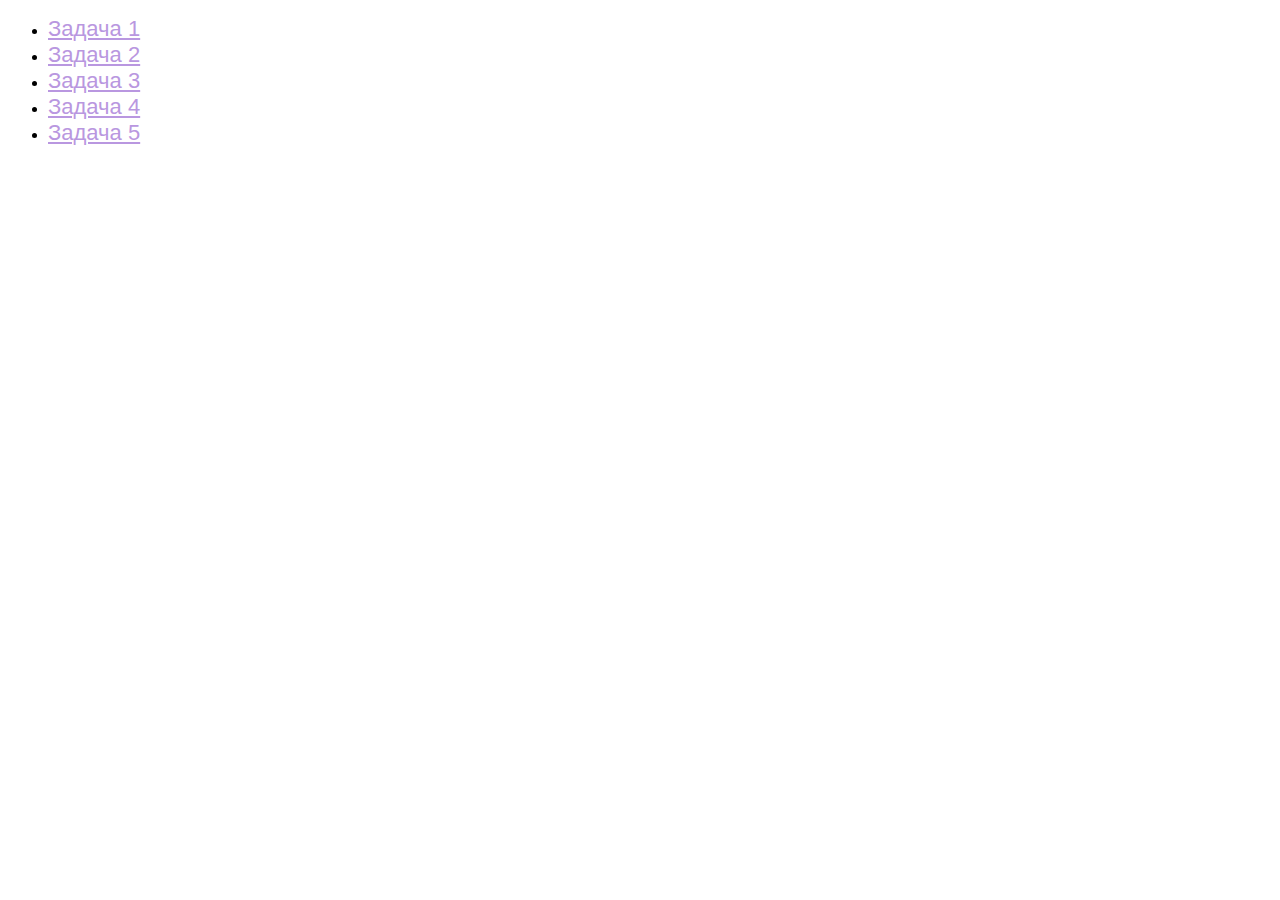
<file: index.html>
<!DOCTYPE html>
<html lang="en">
<head>
    <meta charset="UTF-8">
    <title>JS-Start</title>
    <style>
       a {font-size: 22px;
          color: #B997E0;
          font-family:Impact, Haettenschweiler, 'Arial Narrow Bold', sans-serif;
       }
    </style>
</head>
<body>
<ul>
  <li>
    <a href="task1/index.html">Задача 1</a>
  </li>
  <li>
    <a href="task2/index.html">Задача 2</a>
  </li>
  <li>
    <a href="task3/index.html">Задача 3</a>
  </li>
  <li>
    <a href="task4/index.html">Задача 4</a>
  </li>
  <li>
    <a href="task5/index.html">Задача 5</a>
  </li>
</ul>
</body>
</html>
</file>
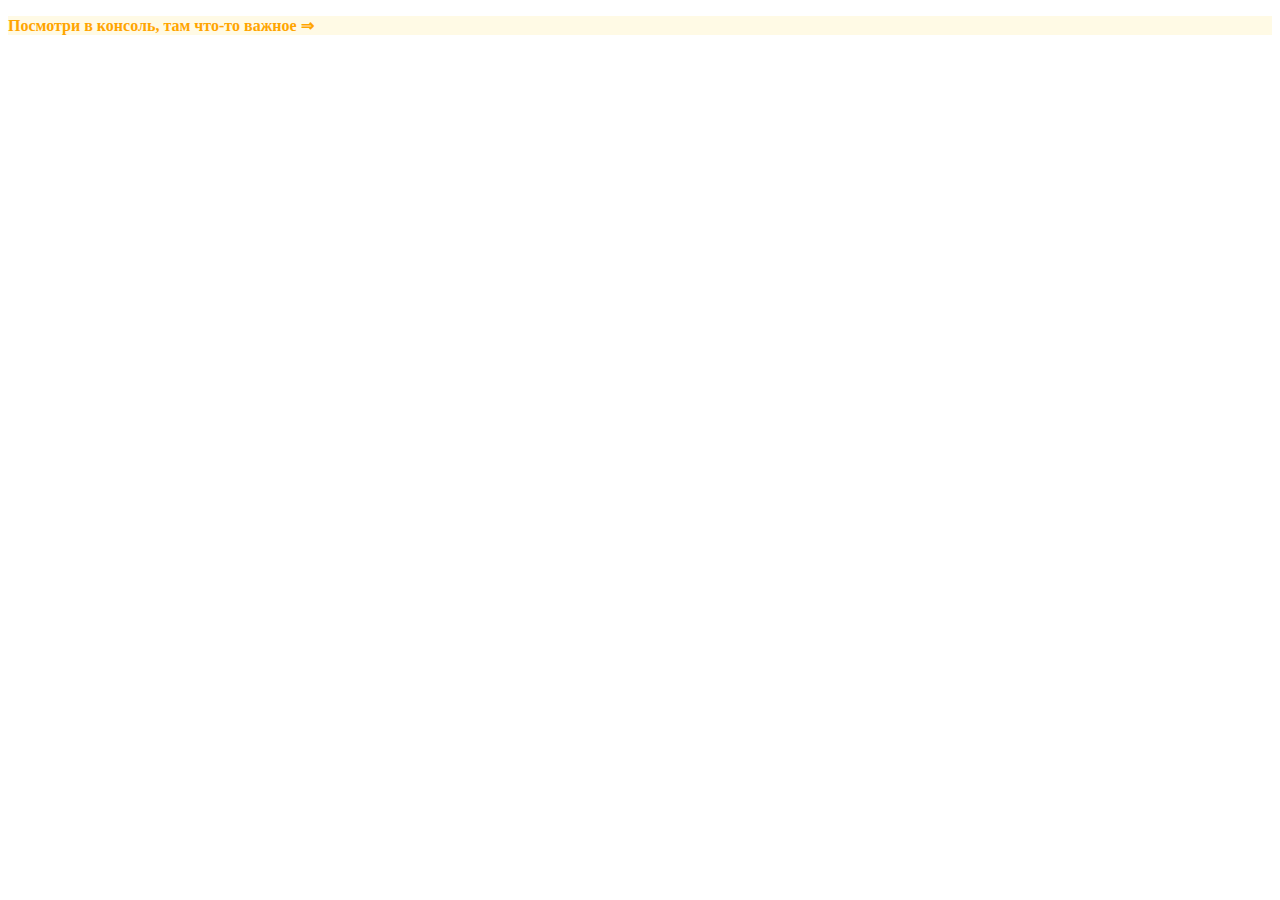
<file: task1/index.html>
<!DOCTYPE html>
<html lang="en">
<head>
    <meta charset="UTF-8">
    <title>JS-Start. 1 задача</title>
</head>
<body>
<p style="font-weight: bold; color: orange; font-size: 16px; background-color: #FFFAE5;">Посмотри в консоль, там что-то важное &#8658;</p>
</body>
<script src="script.js"></script>
</html>
</file>
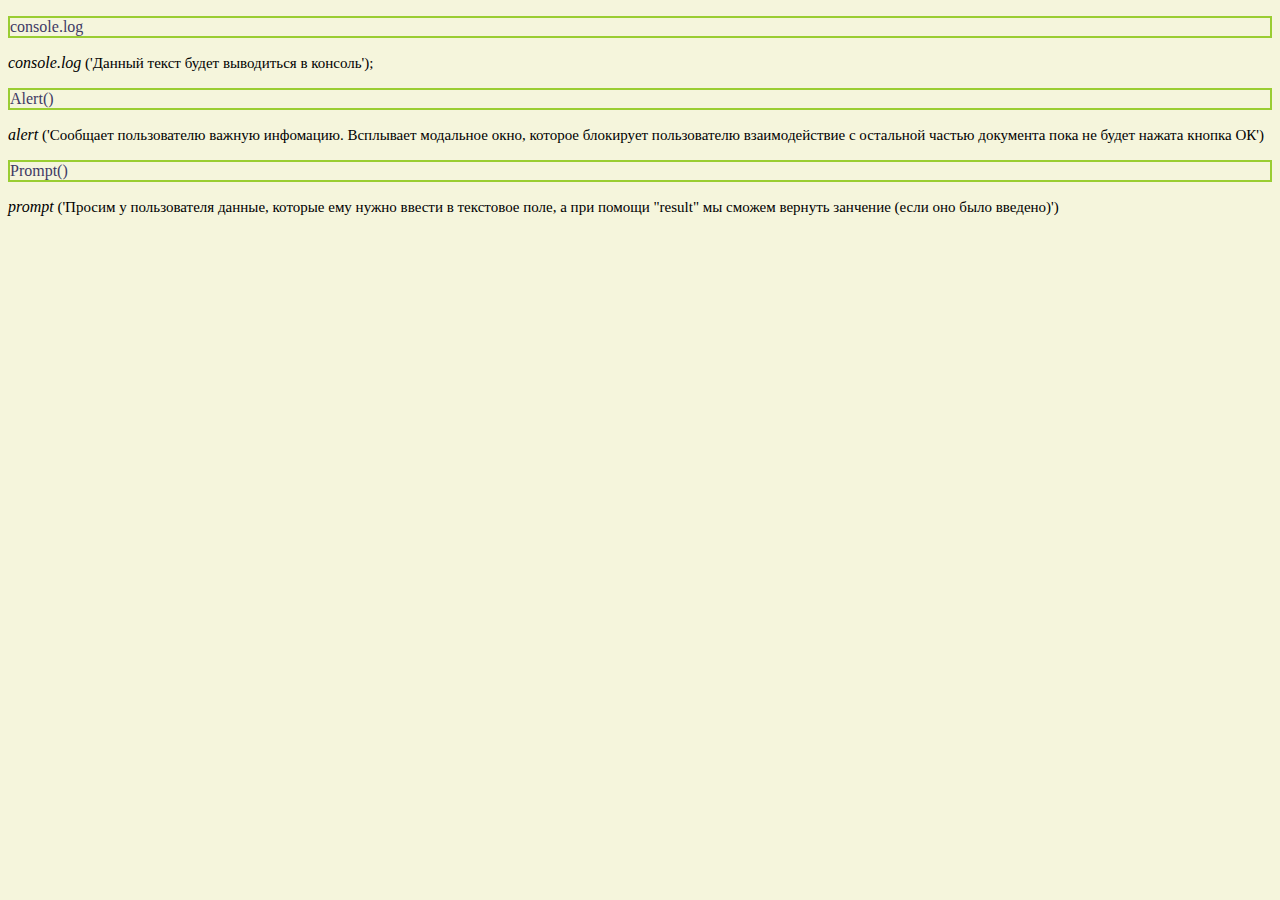
<file: task2/index.html>
<!DOCTYPE html>
<html lang="en">
<head>
    <meta charset="UTF-8">
    <title>JS-Start. 2 задача</title>
    <link rel="stylesheet" type="text/css" href="style.css">
</head>
<body>
<p id="consoleLog">console.log</p>
<code>
  <span class="word">console.log</span> ('Данный текст будет выводиться в консоль');
</code>
<p id="alert">Alert()</p>
<code>
  <span class="word">alert</span> ('Сообщает пользователю важную инфомацию. Всплывает модальное окно, которое блокирует пользователю взаимодействие с остальной частью документа пока не будет нажата кнопка ОК')
</code>
<p id="prompt">Prompt()</p>
<code>
  <span class="word">prompt</span> ('Просим у пользователя данные, которые ему нужно ввести в текстовое поле, а при помощи "result" мы сможем вернуть занчение (если оно было введено)')
</code>
<script src="script.js"></script>
</body>
</html>
</file>
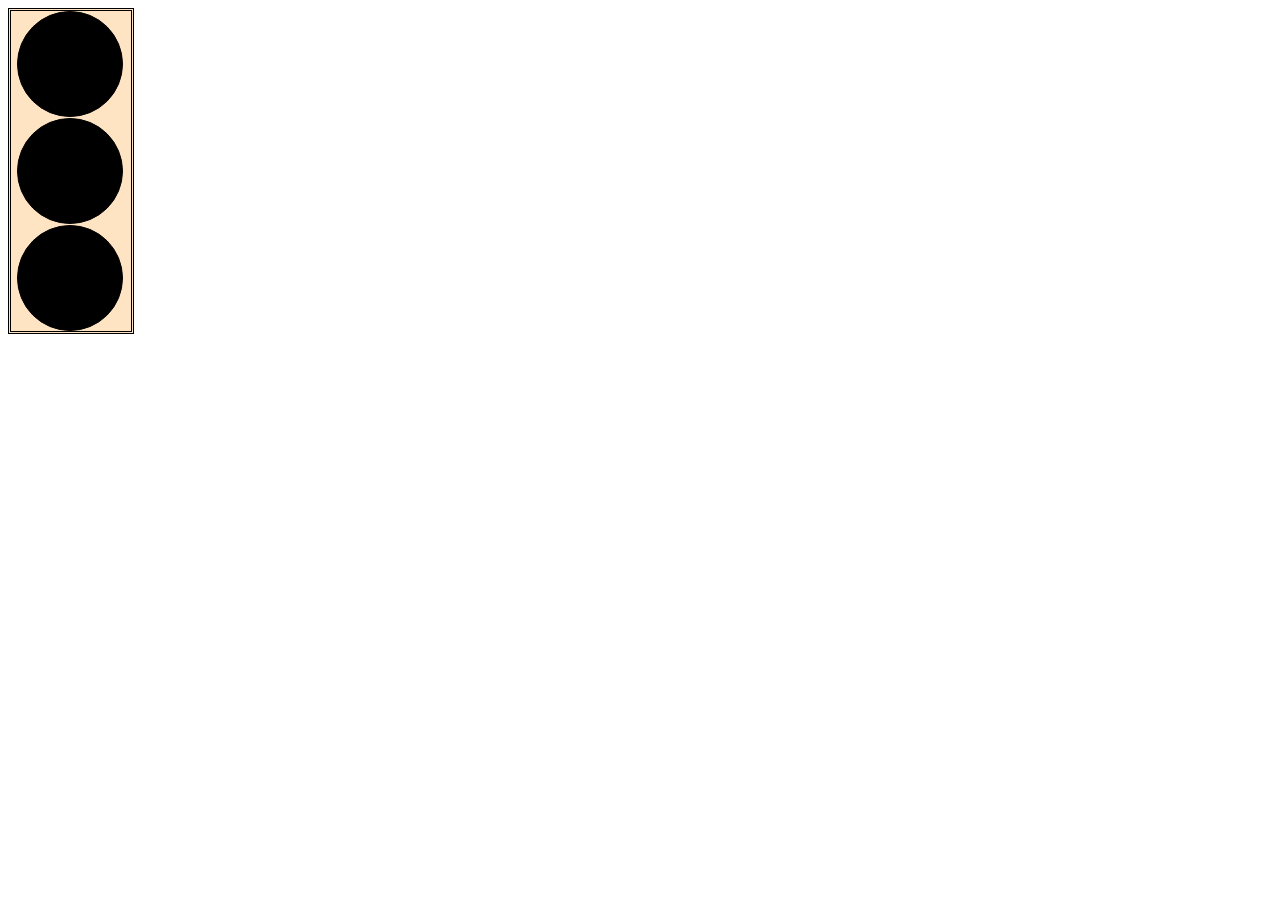
<file: task3/index.html>
<!DOCTYPE html>
<html lang="en">
<head>
    <meta charset="UTF-8">
    <title>JS-Start. 3 задача</title>
    <link rel="stylesheet" type="text/css" href="style.css">
</head>
<body>
<div id="wrapper">
    <div id="trafficLight_one"></div>
    <div id="trafficLight_two"></div>
    <div id="trafficLight_three"></div>
</div>
<script src="script.js"></script>
</body>
</html>
</file>
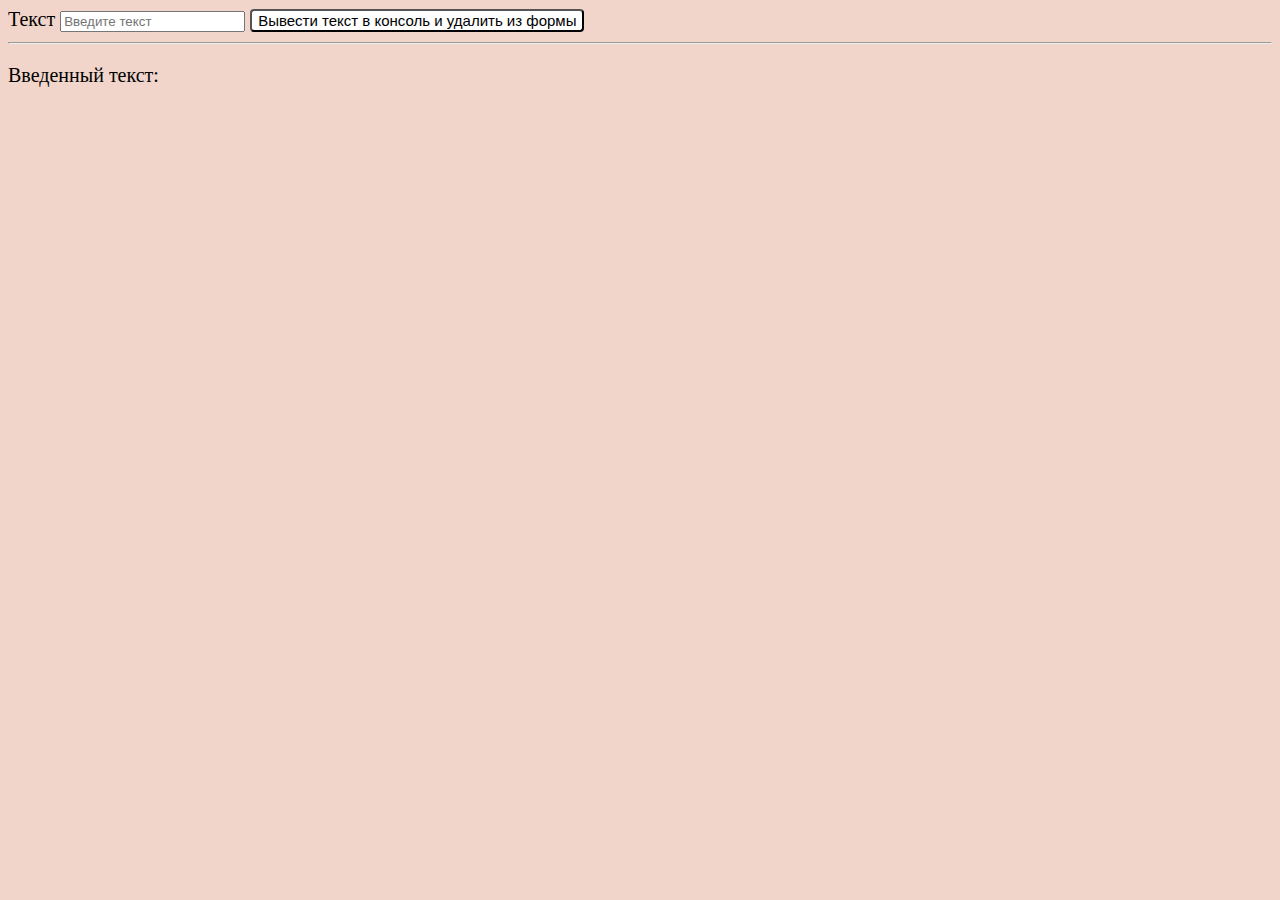
<file: task5/index.html>
<!DOCTYPE html>
<html lang="en">
<head>
    <meta charset="UTF-8">
    <title>JS-Start. 3 задача</title>
    <style>
        body {
            background-color: #F2D5CA;
            font-size: 20px;
        }
        button {
            background-color: white;
            font-size: 15px;
            border-radius: 4px;
        }

    </style>
</head>
<body>
<form action="#">
    <label>
        Текст
        <input type="text" placeholder="Введите текст">
    </label>
    <button type="submit">
        Вывести текст в консоль и удалить из формы
    </button>
</form>
<hr>
<p>Введенный текст:</p>
<p id="duplicateField"></p>
<script src="script.js"></script>
</body>
</html>
</file>
<file: task2/style.css>
body {
    background-color: beige;
}
p {
    font-family: 'Times New Roman', Times, serif;
    font-size: 16px;
    color:#3F3A65;
    border: 2px double yellowgreen;
}
.word {
    font-style:italic;
    font-size: 16px;
}
code {
    font-family: 'Times New Roman', Times, serif;
    font-size: 15px;
}
</file>
<file: task3/style.css>
#trafficLight_one {
  width: 100px;
  height: 100px;
  border-radius: 50%;
  background: black;
  margin-left: 6px;
  margin-bottom: 1px;
}
#trafficLight_two {
  width: 100px;
  height: 100px;
  border-radius: 50%;
  background: black;
  margin-left: 6px;
  margin-bottom: 1px;
}
#trafficLight_three {
  width: 100px;
  height: 100px;
  border-radius: 50%;
  background: black;
  margin-left: 6px;
}
div {
  background-color:bisque;
  width: 120px;
  height: 320px;
  border-width: 3px;
  border-style: double;
  border-color: black;
}
</file>
